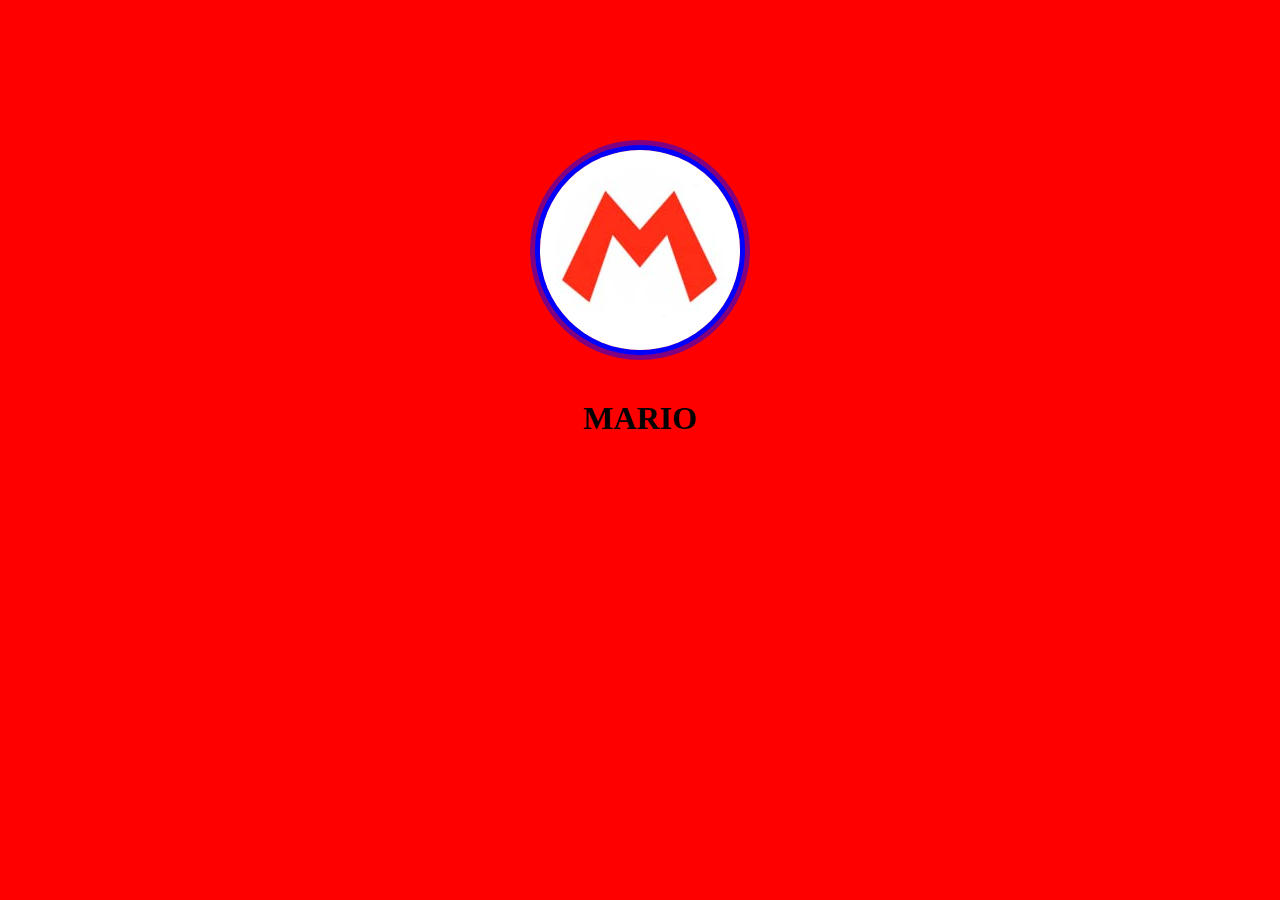
<file: 14/mario/index.html>
<!Doctype HTML>
<html>
	<head>
		<title>Mario</title>
		<meta charset="utf-8">
		<link href="style.css" rel="stylesheet">
	</head>	
	<body>	
		<header>
			<div id="mario_animation"></div>
			<div id="text_animation">
				<h1>MARIO</h1>				
			<div>
		</header>	
	</body>
</html>
</file>
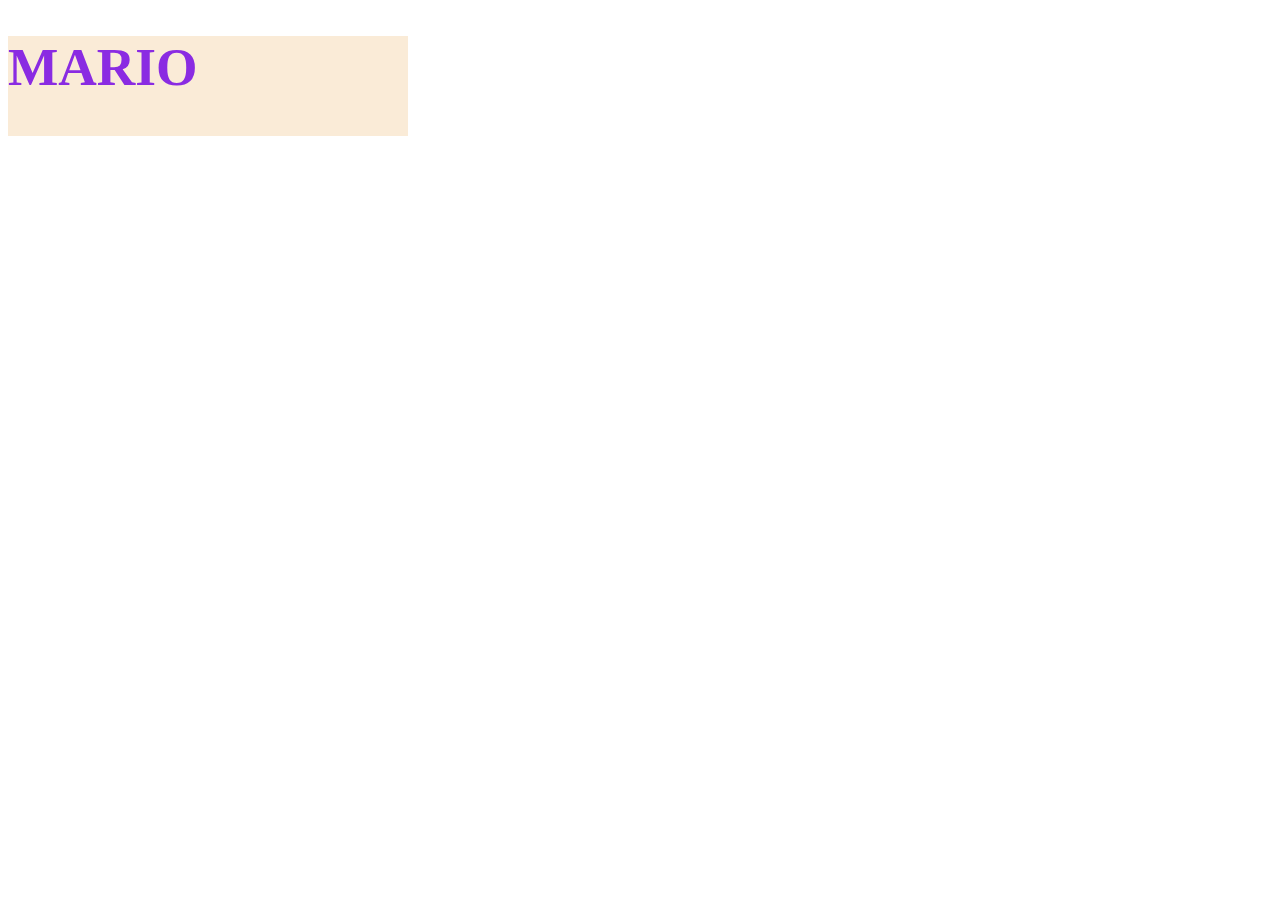
<file: 14/task1.html>
<!Doctype HTML>
<html>
	<head>
		<title>Angry Birds</title>
		<meta charset="utf-8">
		<link rel="stylesheet" href="task1.css">
	</head>	
	<body>	
		<main>
			<h1>MARIO</h1>
		</main>		
	</body>
</html>
</file>
<file: 14/mario/style.css>
*{
	margin:0;
	padding:0;
}
body{
	background-color: red;
	
}
#mario_animation{
	width: 200px;
	height: 200px;
	margin: 50px;
	border-radius: 50%;
	background-image: url(images/m.jpg);
	box-shadow: 0 0 0 5px blue, 0 0 0 10px purple;
	transition: border-radius 1s linear, box-shadow 1s 1s linear, transform 2s 2s linear, background-image 2s 3s linear;
}
#mario_animation:hover{
	border-radius: 0;
	box-shadow: 0 0 0 10px green, 0 0 0 20px yellow;
	transform: scale(1.1) rotate(45deg);
	background-image: url(images/mario1.jpg);
}
header span{
	display:inline-block;
}
header:hover .sm{
	transform: rotate(60deg);
	
}

#text_animation{
	 font-family: 'Brush Script MT', cursive;
	
	
	
}




header{
	display:flex;
	flex-direction:column;
	align-items:center;
	padding-top:100px;
	
}
</file>
<file: 14/task1.css>
h1 {
    color: blueviolet;
    font-size: 40pt;
    transition: color 2s ease, padding-left 2s ease, transform 2s ease;
    width: 400px;
    height: 100px;
    background-color: antiquewhite;
}

h1:hover {
    color: brown;
    padding-left: 100px;
    transform: scale(1.5) rotate(50deg);
}
</file>
